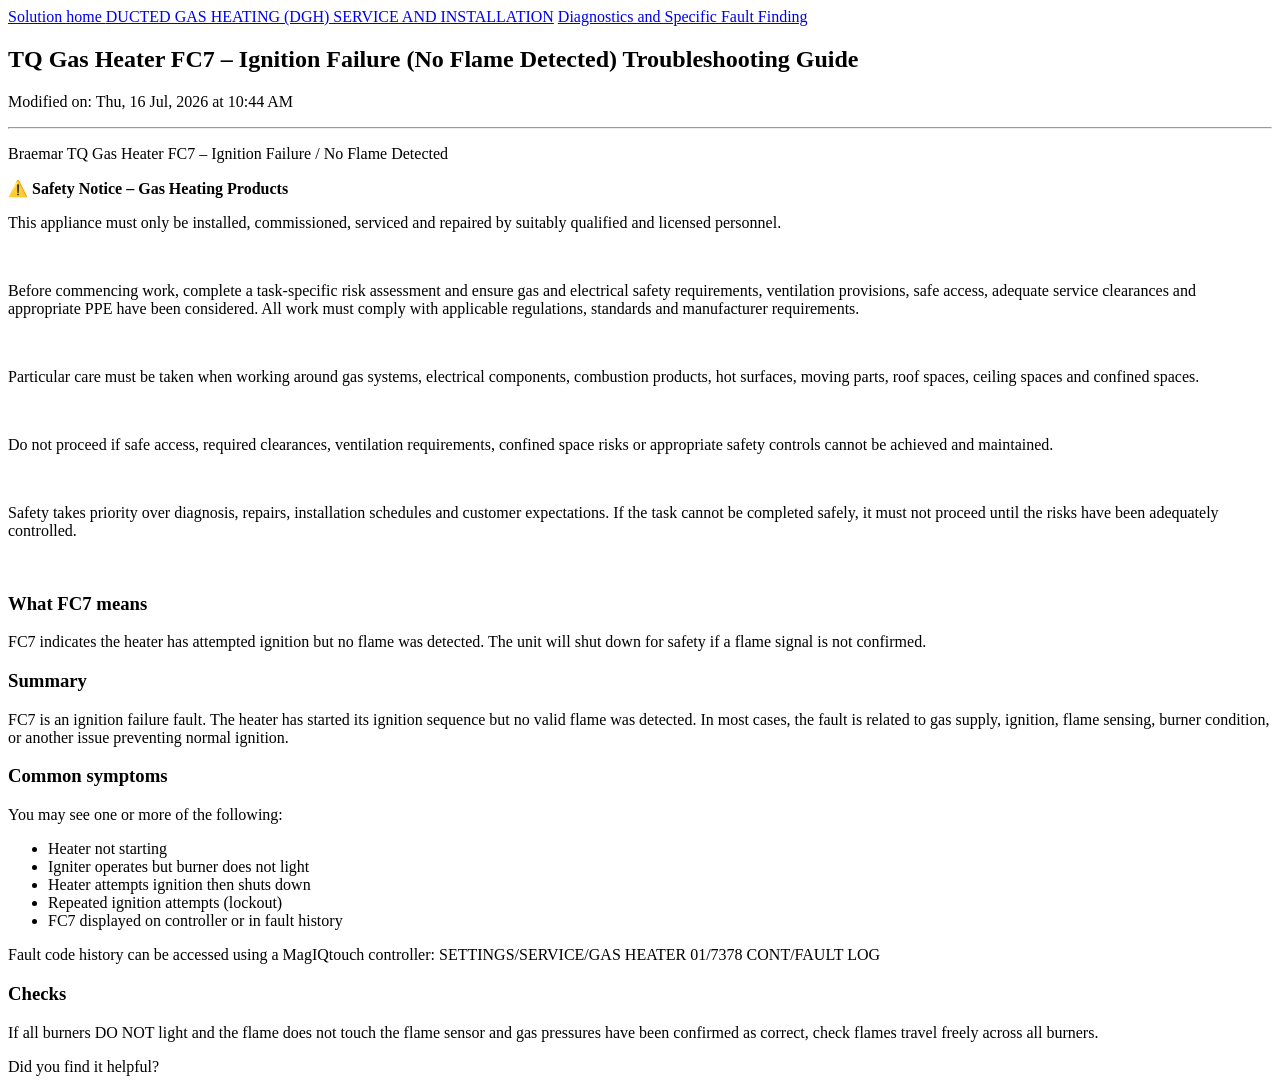
<file: tests/fixtures/article_content.html>
<!--
  Trimmed real sample:
  GET /support/solutions/articles/47001137472-tq-gas-heater-fc7-ignition-failure-no-flame-detected-troubleshooting-guide

  A real diagnostic article: 3101 body chars, no attachments. This is the
  minority, high-value stream the build plan calls out -- Q&A-shaped, written in
  installer language, disproportionately valuable per byte.

  It carries the same 1026-char safety boilerplate as the stubs. Stripping it
  takes the body from 3101 to ~2074 chars: still comfortably a content article,
  but with the embedded text no longer diluted by a notice shared with ~900
  other articles.

  Trailing troubleshooting steps trimmed; boilerplate and structure verbatim.
-->
<!DOCTYPE html>
<html lang="en">
<head>
  <meta charset="utf-8" />
  <title>TQ Gas Heater FC7 &#8211; Ignition Failure : Seeley International Pty Ltd</title>
</head>
<body>
  <div class="c-wrapper">
    <section class="main content fc-solution-show" id="article-show-47001137472">
      <div class="breadcrumb">
        <a href="/support/solutions"> Solution home </a>
        <a href="/support/solutions/47000154481">DUCTED GAS HEATING (DGH) SERVICE AND INSTALLATION</a>
        <a href="/support/solutions/folders/47000225980">Diagnostics and Specific Fault Finding</a>
      </div>

      <h2 class="heading">TQ Gas Heater FC7 &#8211; Ignition Failure (No Flame Detected) Troubleshooting Guide</h2>

      <p>Modified on: Thu, 16 Jul, 2026 at 10:44 AM</p>
      <hr />

      <article class="article-body" id="article-body" rel="image-enlarge">
        <p>Braemar TQ Gas Heater FC7 &#8211; Ignition Failure / No Flame Detected</p>
        <p><strong>&#9888;&#65039;</strong><strong>&nbsp;Safety Notice &#8211; Gas Heating Products</strong></p>
        <p>This appliance must only be installed, commissioned, serviced and repaired by suitably qualified and licensed personnel.</p>
        <p><br></p>
        <p>Before commencing work, complete a task-specific risk assessment and ensure gas and electrical safety requirements, ventilation provisions, safe access, adequate service clearances and appropriate PPE have been considered. All work must comply with applicable regulations, standards and manufacturer requirements.</p>
        <p><br></p>
        <p>Particular care must be taken when working around gas systems, electrical components, combustion products, hot surfaces, moving parts, roof spaces, ceiling spaces and confined spaces.</p>
        <p><br></p>
        <p>Do not proceed if safe access, required clearances, ventilation requirements, confined space risks or appropriate safety controls cannot be achieved and maintained.</p>
        <p><br></p>
        <p>Safety takes priority over diagnosis, repairs, installation schedules and customer expectations. If the task cannot be completed safely, it must not proceed until the risks have been adequately controlled.</p>
        <p><br></p>
        <h3>What FC7 means</h3>
        <p>FC7 indicates the heater has attempted ignition but no flame was detected. The unit will shut down for safety if a flame signal is not confirmed.</p>
        <h3>Summary</h3>
        <p>FC7 is an ignition failure fault. The heater has started its ignition sequence but no valid flame was detected. In most cases, the fault is related to gas supply, ignition, flame sensing, burner condition, or another issue preventing normal ignition.</p>
        <h3>Common symptoms</h3>
        <p>You may see one or more of the following:</p>
        <ul>
          <li>Heater not starting</li>
          <li>Igniter operates but burner does not light</li>
          <li>Heater attempts ignition then shuts down</li>
          <li>Repeated ignition attempts (lockout)</li>
          <li>FC7 displayed on controller or in fault history</li>
        </ul>
        <p>Fault code history can be accessed using a MagIQtouch controller: SETTINGS/SERVICE/GAS HEATER 01/7378 CONT/FAULT LOG</p>
        <h3>Checks</h3>
        <p>If all burners DO NOT light and the flame does not touch the flame sensor and gas pressures have been confirmed as correct, check flames travel freely across all burners.</p>
      </article>

      <p class="article-vote" id="voting-container" data-article-id="47001137472" data-language="en">
        Did you find it helpful?
      </p>
    </section>
  </div>
</body>
</html>
</file>
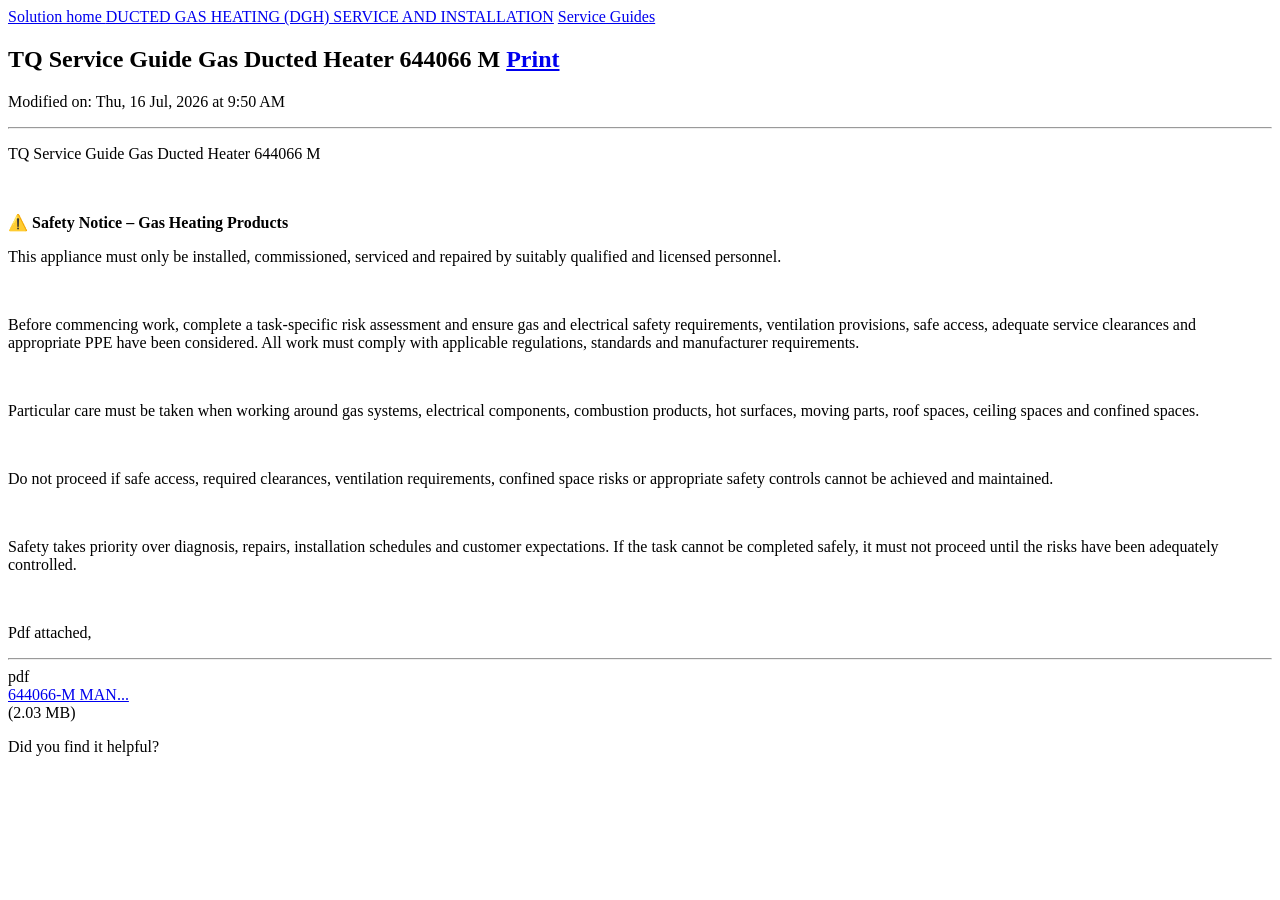
<file: tests/fixtures/article_stub.html>
<!--
  Trimmed real sample:
  GET /support/solutions/articles/47001247136-tq-service-guide-gas-ducted-heater-644066-m

  THE representative stub. The whole article is a pointer: a title, the shared
  1026-character safety-notice boilerplate, the words "Pdf attached", and a link
  to a 2.03 MB service manual.

  Nav, scripts, styles and the inline-image paragraph are removed. The body
  boilerplate is verbatim -- it is byte-identical across articles and is what
  the boilerplate stripper has to remove before the <200-char stub rule can
  classify this correctly. Without stripping, this body is 1087 chars and is
  misclassified as a content article.
-->
<!DOCTYPE html>
<html lang="en">
<head>
  <meta charset="utf-8" />
  <title>TQ Service Guide Gas Ducted Heater 644066 M : Seeley International Pty Ltd</title>
  <meta property="og:url" content="https://seeleyinternationalhelp.freshdesk.com/support/solutions/articles/47001247136-tq-service-guide-gas-ducted-heater-644066-m" />
</head>
<body>
  <div class="c-wrapper">
    <section class="main content fc-solution-show" id="article-show-47001247136">
      <div class="breadcrumb">
        <a href="/support/solutions"> Solution home </a>
        <a href="/support/solutions/47000154481">DUCTED GAS HEATING (DGH) SERVICE AND INSTALLATION</a>
        <a href="/support/solutions/folders/47000783696">Service Guides</a>
      </div>

      <h2 class="heading">TQ Service Guide Gas Ducted Heater 644066 M
        <a href="#" class="solution-print--icon print--remove" id="print-article">
          <span class="icon-print"></span><span class="text-print">Print</span>
        </a>
      </h2>

      <p>Modified on: Thu, 16 Jul, 2026 at  9:50 AM</p>
      <hr />

      <article class="article-body" id="article-body" rel="image-enlarge">
        <p dir="ltr">TQ Service Guide Gas Ducted Heater 644066 M</p>
        <p><br></p>
        <p><strong>&#9888;&#65039;</strong><strong>&nbsp;Safety Notice &#8211; Gas Heating Products</strong></p>
        <p>This appliance must only be installed, commissioned, serviced and repaired by suitably qualified and licensed personnel.</p>
        <p><br></p>
        <p>Before commencing work, complete a task-specific risk assessment and ensure gas and electrical safety requirements, ventilation provisions, safe access, adequate service clearances and appropriate PPE have been considered. All work must comply with applicable regulations, standards and manufacturer requirements.</p>
        <p><br></p>
        <p>Particular care must be taken when working around gas systems, electrical components, combustion products, hot surfaces, moving parts, roof spaces, ceiling spaces and confined spaces.</p>
        <p><br></p>
        <p>Do not proceed if safe access, required clearances, ventilation requirements, confined space risks or appropriate safety controls cannot be achieved and maintained.</p>
        <p><br></p>
        <p>Safety takes priority over diagnosis, repairs, installation schedules and customer expectations. If the task cannot be completed safely, it must not proceed until the risks have been adequately controlled.</p>
        <p><br></p>
        <p>Pdf attached,</p>
      </article>

      <hr />
      <div class="cs-g-c attachments" id="article-47001247136-attachments">
        <div class="attachment">
          <div class="attachment-type"><span class="file-type"> pdf </span> </div>
          <div class="attach_content">
            <div class="ellipsis">
              <a href="/helpdesk/attachments/47234382931" class="filename" target="_blank" data-toggle='tooltip' title='644066-M MANUAL SERVICE TQ SERIES.pdf'
                >644066-M MAN... </a>
            </div>
            <div>(2.03 MB) </div>
          </div>
        </div>
      </div>

      <p class="article-vote" id="voting-container" data-article-id="47001247136" data-language="en">
        Did you find it helpful?
      </p>
    </section>
  </div>
</body>
</html>
</file>
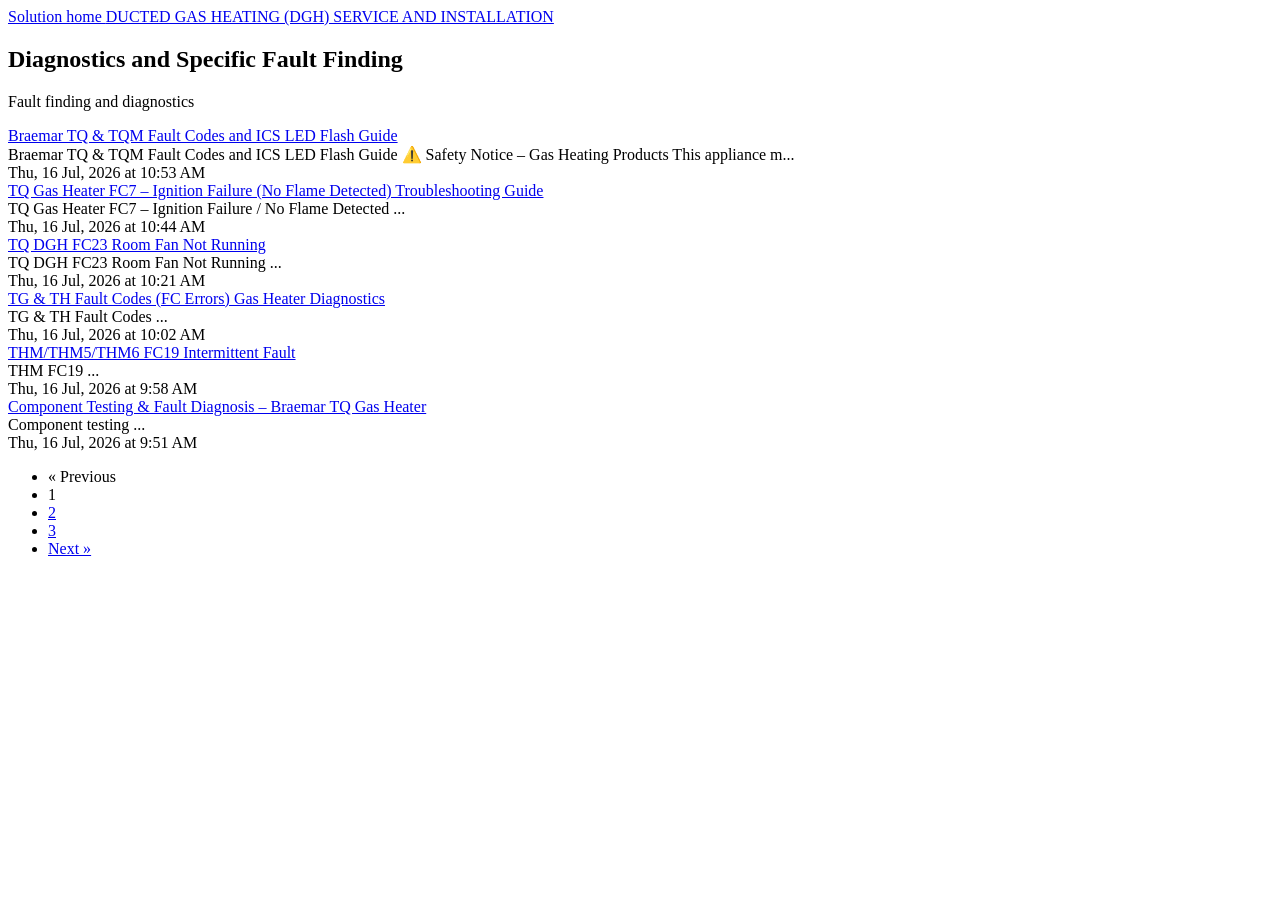
<file: tests/fixtures/folder_page.html>
<!--
  Trimmed real sample: GET /support/solutions/folders/47000225980  (page 1)
  "Diagnostics and Specific Fault Finding" under the DGH category, 80 articles.
  Nav, scripts, styles and 4 of the 10 article rows removed; the structure that
  the parser depends on is verbatim.

  Note the pagination block: real pagination is /folders/{id}/page/{N}.
  See _context/03-research/portal-recon.md.
-->
<!DOCTYPE html>
<html lang="en">
<head>
  <meta charset="utf-8" />
  <title>Diagnostics and Specific Fault Finding : Seeley International Pty Ltd</title>
</head>
<body>
  <div class="c-wrapper">
    <section class="main content fc-folder-show" id="folder-show-47000225980">
      <div class="breadcrumb">
        <a href="/support/solutions"> Solution home </a>
        <a href="/support/solutions/47000154481">DUCTED GAS HEATING (DGH) SERVICE AND INSTALLATION</a>
      </div>
      <h2 class="heading">Diagnostics and Specific Fault Finding</h2>
      <p class="info-text">Fault finding and diagnostics</p>

      <section class="article-list c-list">
        <div class="c-row c-article-row">
          <i class="icon-article-table-row"></i>
          <div class="ellipsis article-title">
            <a href="/support/solutions/articles/47001303472-braemar-tq-tqm-fault-codes-and-ics-led-flash-guide-complete-diagnostics-and-troubleshooting" class="c-link">Braemar TQ &amp; TQM Fault Codes and ICS LED Flash Guide</a>
          </div>
          <div class="description-text">
            Braemar TQ &amp; TQM Fault Codes and ICS LED Flash Guide &#9888;&#65039; Safety Notice &#8211; Gas Heating Products  This appliance m...
          </div>
          <div class="help-text">Thu, 16 Jul, 2026 at 10:53 AM</div>
        </div>

        <div class="c-row c-article-row">
          <i class="icon-article-table-row"></i>
          <div class="ellipsis article-title">
            <a href="/support/solutions/articles/47001137472-tq-gas-heater-fc7-ignition-failure-no-flame-detected-troubleshooting-guide" class="c-link">TQ Gas Heater FC7 &#8211; Ignition Failure (No Flame Detected) Troubleshooting Guide</a>
          </div>
          <div class="description-text">
            TQ Gas Heater FC7 &#8211; Ignition Failure / No Flame Detected ...
          </div>
          <div class="help-text">Thu, 16 Jul, 2026 at 10:44 AM</div>
        </div>

        <div class="c-row c-article-row">
          <i class="icon-article-table-row"></i>
          <div class="ellipsis article-title">
            <a href="/support/solutions/articles/47001191351-tq-dgh-fc23-room-fan-not-running" class="c-link">TQ DGH FC23 Room Fan Not Running</a>
          </div>
          <div class="description-text">TQ DGH FC23 Room Fan Not Running ...</div>
          <div class="help-text">Thu, 16 Jul, 2026 at 10:21 AM</div>
        </div>

        <div class="c-row c-article-row">
          <i class="icon-article-table-row"></i>
          <div class="ellipsis article-title">
            <a href="/support/solutions/articles/47001115924-tg-th-fault-codes-fc-errors-gas-heater-diagnostics-common-faults" class="c-link">TG &amp; TH Fault Codes (FC Errors) Gas Heater Diagnostics</a>
          </div>
          <div class="description-text">TG &amp; TH Fault Codes ...</div>
          <div class="help-text">Thu, 16 Jul, 2026 at 10:02 AM</div>
        </div>

        <div class="c-row c-article-row">
          <i class="icon-article-table-row"></i>
          <div class="ellipsis article-title">
            <a href="/support/solutions/articles/47001243834-thm-thm5-thm6-fc19-intermittent-fault-hx-ot2-open-at-start-spectrolink-reset-procedure-and-mc" class="c-link">THM/THM5/THM6 FC19 Intermittent Fault</a>
          </div>
          <div class="description-text">THM FC19 ...</div>
          <div class="help-text">Thu, 16 Jul, 2026 at 9:58 AM</div>
        </div>

        <div class="c-row c-article-row">
          <i class="icon-article-table-row"></i>
          <div class="ellipsis article-title">
            <a href="/support/solutions/articles/47001299117-component-testing-fault-diagnosis-braemar-tq-gas-heater-tq-service-guide-2023-644066m-" class="c-link">Component Testing &amp; Fault Diagnosis &#8211; Braemar TQ Gas Heater</a>
          </div>
          <div class="description-text">Component testing ...</div>
          <div class="help-text">Thu, 16 Jul, 2026 at 9:51 AM</div>
        </div>
      </section>

      <div class="pagination">
        <ul>
          <li class="prev disabled"><a>&laquo; Previous</a></li>
          <li class="active"><a>1</a></li>
          <li><a href="/support/solutions/folders/47000225980/page/2">2</a></li>
          <li><a href="/support/solutions/folders/47000225980/page/3">3</a></li>
          <li class="next"><a href="/support/solutions/folders/47000225980/page/2">Next &raquo;</a></li>
        </ul>
      </div>
    </section>
  </div>
</body>
</html>
</file>
